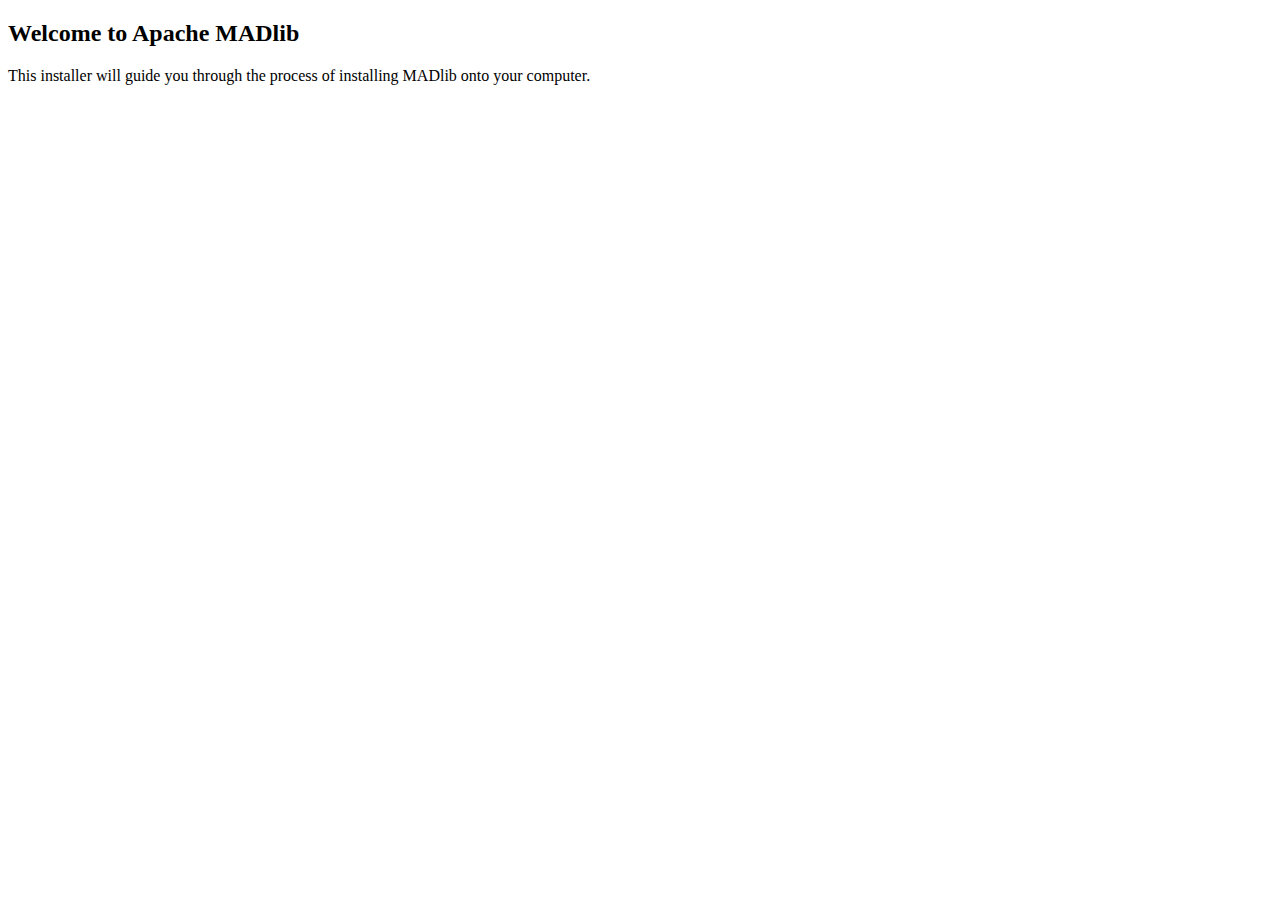
<file: deploy/PackageMaker/Welcome.html>
<!DOCTYPE html PUBLIC "-//W3C//DTD XHTML 1.0 Strict//EN"
  "http://www.w3.org/TR/xhtml1/DTD/xhtml1-strict.dtd">
<html xmlns="http://www.w3.org/1999/xhtml" xml:lang="en" lang="en">
<head>
<meta http-equiv="Content-Type" content="text/html; charset=UTF-8" />
<title>Welcome to Apache MADlib</title>
<body>
<h2>Welcome to Apache MADlib</h2>
<p>
    This installer will guide you through the process of installing MADlib onto
your computer.
</p>
</body>
</html>
</file>
